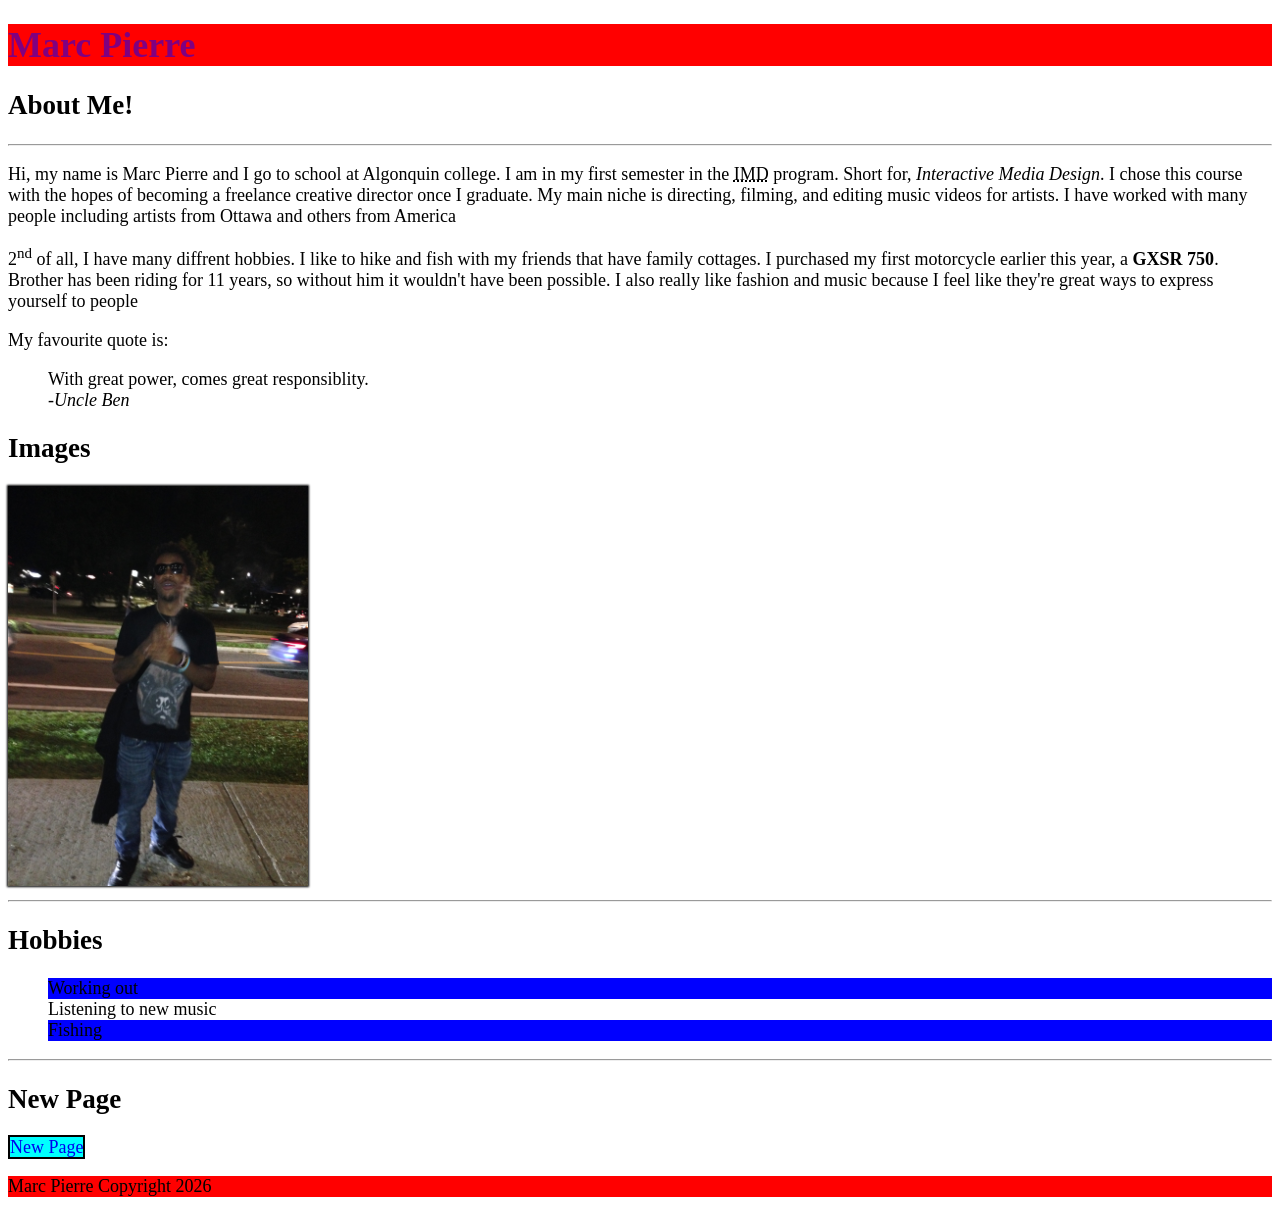
<file: index.html>
<!DOCTYPE html>
<html lang="en">
<head>
    <meta charset="UTF-8">
    <meta name="viewport" content="width=device-width, initial-scale=1.0">
    <title>Assignment</title>
    <link rel="stylesheet" href="css/main.css">
</head>
<header>
    <h1 class="site-title">Marc Pierre</h1>
</header>

    <article>
        <h2>About Me!</h2>
    </article>
    <hr>
    <article>
        <p>Hi, my name is Marc Pierre and I go to school at Algonquin college. I am in my first semester in the <abbr title="Interative Media design">IMD</abbr> program. Short for, <em>Interactive Media Design</em>. I chose this course with the hopes of becoming a freelance creative director once I graduate. My main niche is directing, filming, and editing music videos for artists. I have worked with many people including artists from Ottawa and others from America</p>
    </article>

    <article>
        <p>2<sup>nd</sup> of all, I have many diffrent hobbies. I like to hike and fish with my friends that have family cottages. I purchased my first motorcycle earlier this year, a <strong>GXSR 750</strong>. Brother has been riding for 11 years, so without him it wouldn't have been possible. I also really like fashion and music because I feel like they're great ways to express yourself to people </p>
    </article>

    <article>
        <p>My favourite quote is:</p>
        <blockquote>
            With great power, comes great responsiblity. <br>
            <cite> -Uncle Ben</cite>
        </blockquote>
    </article>

    <section>
        <h2>Images</h2>
        <article>
            <img src="image/IMG_0149.JPG" alt=" picture of me" width="300" id="my-image" > 
        </article>
    </section>
    <hr>
    <nav> 
    <section>
        <article>
            <h2>Hobbies</h2>
        </article>
        <ul class="hobbies">
            <li>Working out</li>
            <li>Listening to new music</li>
            <li>Fishing</li>
        </ul>
    </section>
    </nav>
<hr>
<nav>
    <section>
        <article>
            <h2>New Page</h2>
        </article>
        <article>
            <p><a href="notes.html">New Page</a></p>
        </article>
    </section>
    </nav>
<footer>
    Marc Pierre Copyright 2026
</footer>
</body>
</html>
</file>
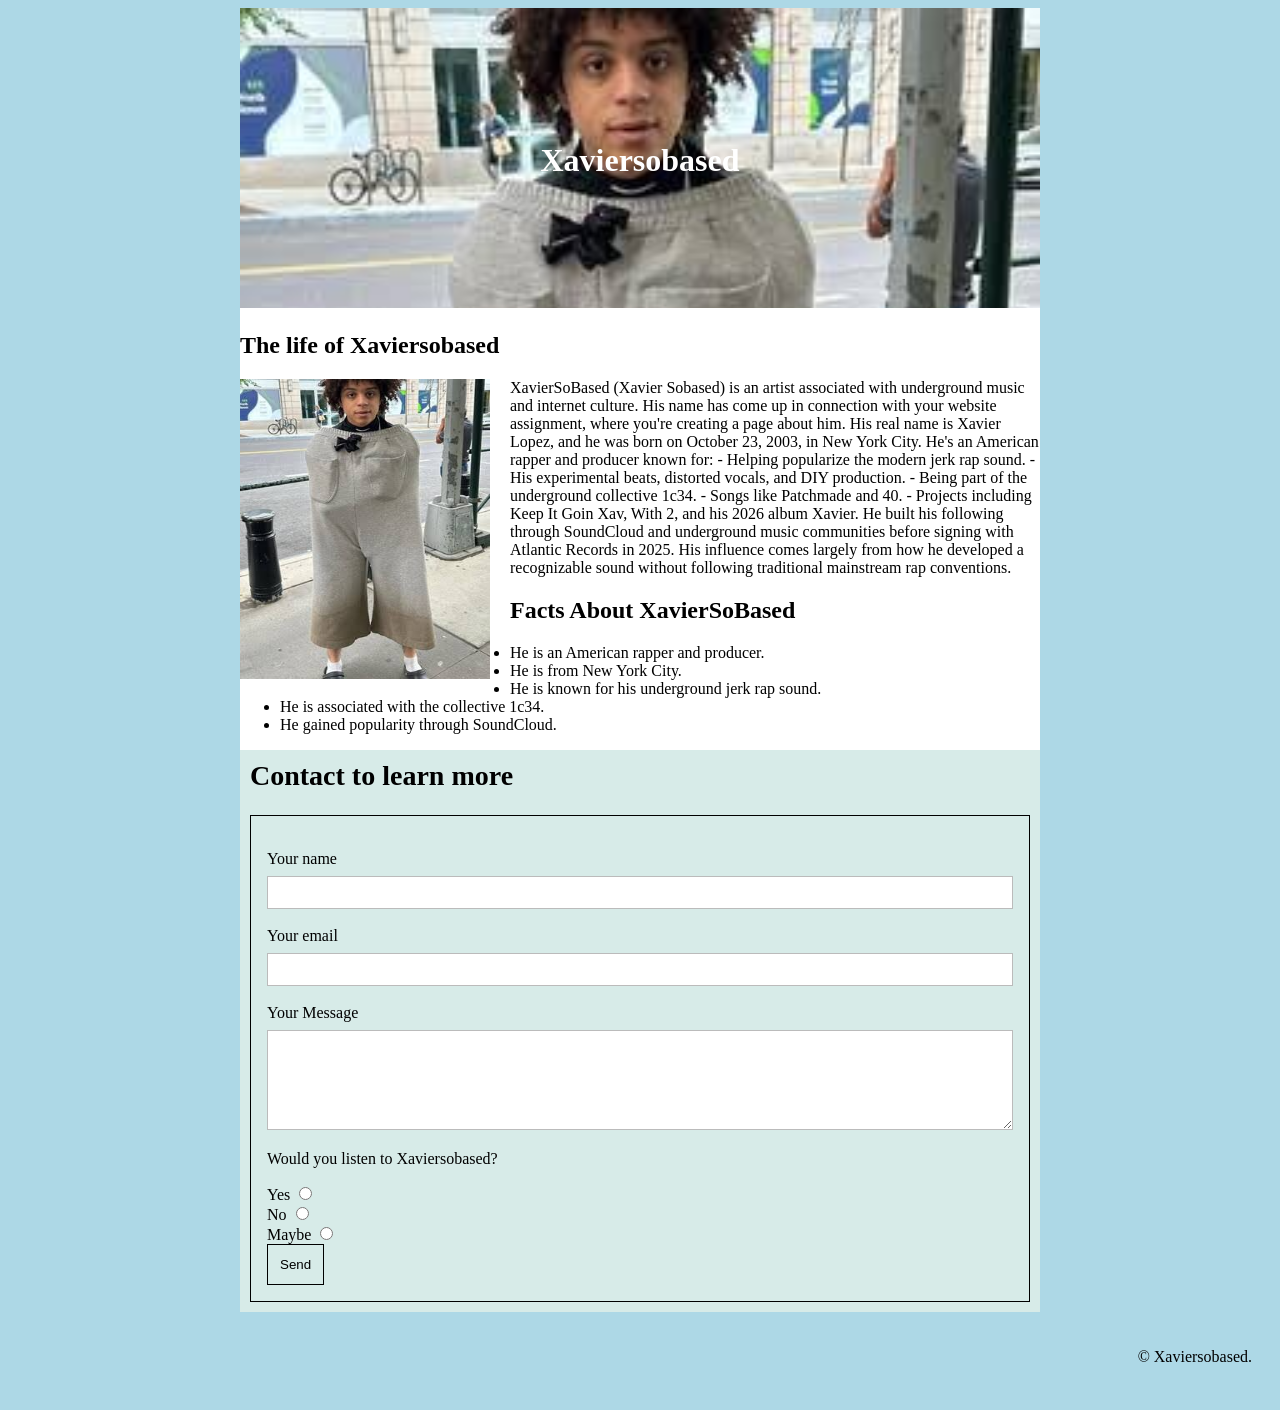
<file: midterm/index.html>
<!DOCTYPE html>
<html lang="en">
<head>
    <meta charset="UTF-8">
    <meta name="viewport" content="width=device-width, initial-scale=1.0">
    <title>pier0285 midterm</title>
    <link rel="stylesheet" href="css/main.css">
</head>
<body>
    <div class="wrapper">
        <!-- image with heading positioned on top -->
        <header>
            <h1>Xaviersobased</h1>
            <img src="image/xavierso.jpeg" alt="Xaviersobased">
        </header>

        <article>
            <h2>The life of Xaviersobased</h2>
        </article>
        <article> 
            <img src="image/xavierso.jpeg" alt="Xaviersobased" id="article-image">
                 <p>XavierSoBased (Xavier Sobased) is an artist associated with underground music and internet culture.

His name has come up in connection with your website assignment, where you're creating a page about him.

His real name is Xavier Lopez, and he was born on October 23, 2003, in New York City.

He's an American rapper and producer known for:
- Helping popularize the modern jerk rap sound.
- His experimental beats, distorted vocals, and DIY production.
- Being part of the underground collective 1c34.
- Songs like Patchmade and 40.
- Projects including Keep It Goin Xav, With 2, and his 2026 album Xavier.
He built his following through SoundCloud and underground music communities before signing with Atlantic Records in 2025. His influence comes largely from how he developed a recognizable sound without following traditional mainstream rap conventions. </p>
        </article>

        <section>
    <h2>Facts About XavierSoBased</h2>

    <ul>
        <li>He is an American rapper and producer.</li>
        <li>He is from New York City.</li>
        <li>He is known for his underground jerk rap sound.</li>
        <li>He is associated with the collective 1c34.</li>
        <li>He gained popularity through SoundCloud.</li>
    </ul>
</section>

<section class="contact">
<h2>Contact to learn more</h2>

<form>
    <label for="name">Your name</label>
    <input type="text" id="name" name="name">

    <label for="email">Your email</label>
    <input type="email" id="email" name="email">

    <label for="message">Your Message</label>
    <textarea name="message" id="message"></textarea>
<div> 
    <p>Would you listen to Xaviersobased?</p>
    <label for="yes">Yes</label>
    <input type="radio" id="yes" name="choice">
    <br>
    <label for="no">No</label>
    <input type="radio" id="no" name="choice">
    <br>
    <label for="maybe">Maybe</label>
    <input type="radio" id="maybe" name="choice">
</div>
<div>
    <button>Send</button>
 </div>
</form>  
</section>

    </div>
    <footer>
    <p>&copy; Xaviersobased.</p>
</footer>
</body>
</html>
</file>
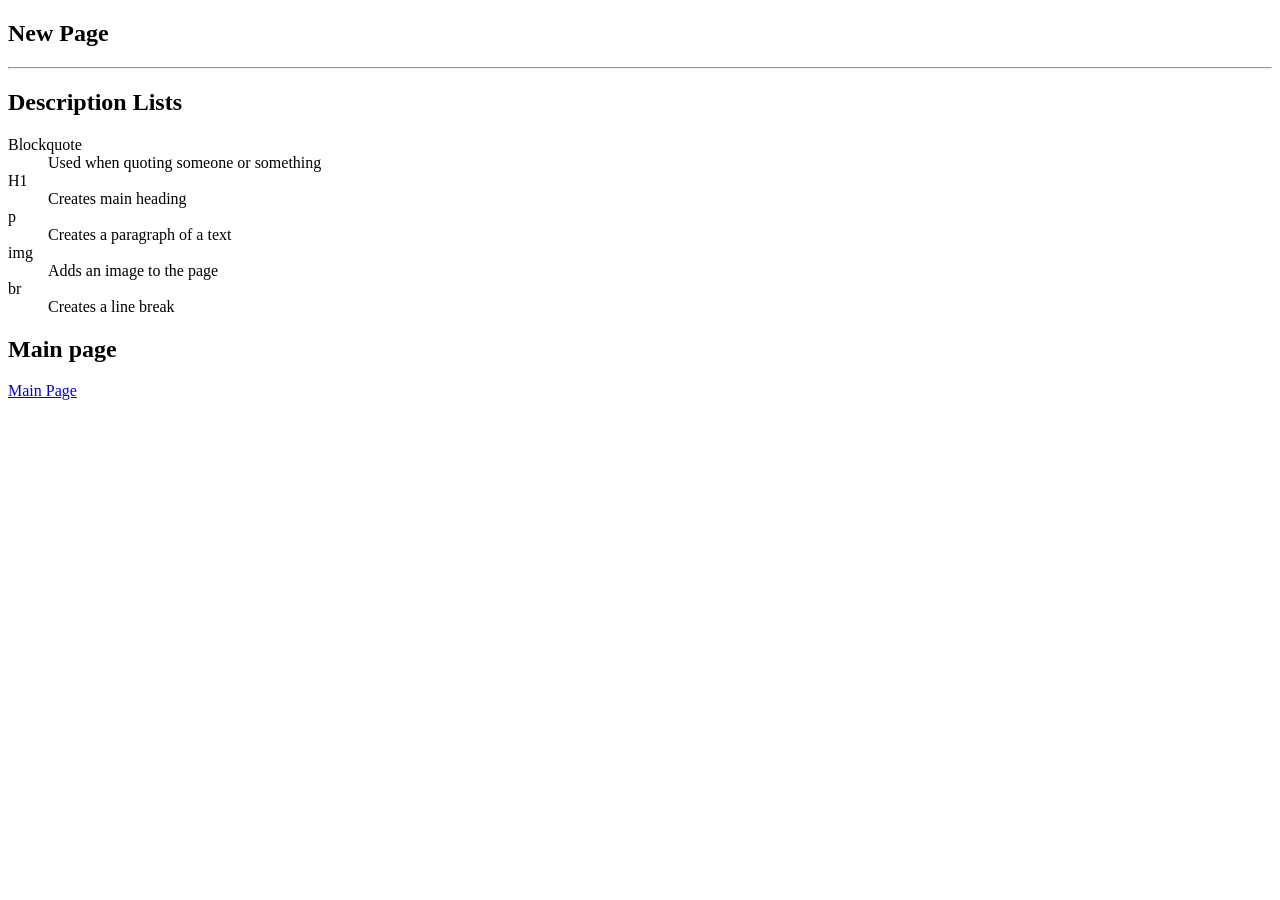
<file: notes.html>
<!DOCTYPE html>
<html lang="en">
<head>
    <meta charset="UTF-8">
    <meta name="viewport" content="width=device-width, initial-scale=1.0">
    <title>New page</title>
</head>
<body>
    <section>
        <h1>New Page</h1>
    </section>
    <hr>
    <section>
        <h2>Description Lists</h2>
        <dl>
            <dt>Blockquote</dt>
            <dd>Used when quoting someone or something</dd>

            <dt>H1</dt>
            <dd>Creates main heading</dd>

            <dt>p</dt>
            <dd>Creates a paragraph of a text</dd>

            <dt>img</dt>
            <dd>Adds an image to the page</dd>

            <dt>br</dt>
            <dd>Creates a line break</dd>
        </dl>
    </section>

    <section>
        <article>
            <h2>Main page</h2>
            <p><a href="index.html">Main Page</a></p>
        </article>
    </section>
    
</body>
</html>
</file>
<file: css/main.css>
body {
    font-family: Cambria, Cochin, Georgia, Times, 'Times New Roman', serif;
    font-size: 18px;

}


header, footer {
    background-color: red;
}


.site-title {
    color: purple;
}

#my-image {
    box-shadow: 0 0 2px 1px black;
}

ul {
    list-style-type: square;
}

.hobbies li:nth-child(odd) {
    background-color: blue;
}

nav ul {
    list-style-type: none;
}

nav a {
    text-decoration: none;
background-color: cyan;
border: 2px solid black;
}

nav a:hover, nav a:focus {
    background-color: orange;
}
</file>
<file: midterm/css/main.css>
body {
    background-color: lightblue;
}

header {
    position: relative;
}

header img {
    width: 100%;
    height: 300px;
    object-fit: cover;
    object-position: top;

}

header h1 {
    position: absolute;
    top: 50%;
    left: 50%;
    transform: translate(-50%, -50%);
    color: white;
    margin: 0;
}

#article-image {
    float: left;
    width: 250px;
    height: 300px;
    margin-right: 20px;
    margin-bottom: 10px;
}

body {
    color: black;
}

* {
    box-sizing: border-box;
}

.wrapper {
width: 800px;
background-color: white;
/* center block level element */
margin: 0 auto;
}

.contact {
    background-color: #d7ebe8;
    padding: 10px;
}

.contact h2 {
    margin-top: 0;
    font-size: 28px;
}

form {
    border: 1px solid black;
    padding: 16px;
}

form > label {
    display: block;
    margin: 18px 0 8px;
}

form > input,
form textarea {
    width: 100%;
    box-sizing: border-box;
    padding: 8px;
    border: 1px solid #bbb;
}

form textarea {
    height: 100px;
}

button {
    padding: 12px;
    background: transparent;
    border: 1px solid black;
    cursor: pointer;
}

footer {
    text-align: right;
    padding: 20px;
}
</file>
